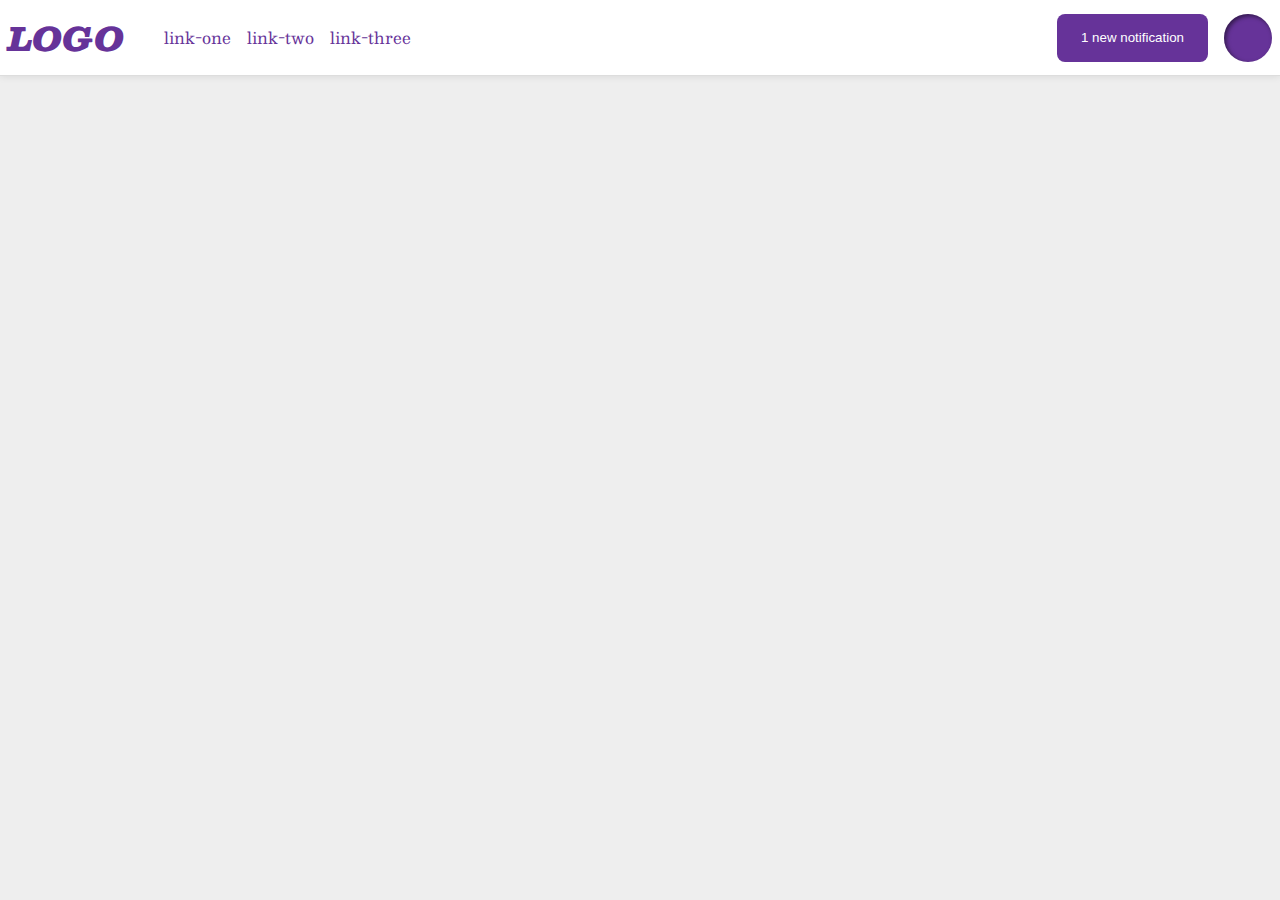
<file: flex/03-flex-header-2/index.html>
<!DOCTYPE html>
<html lang="en">

<head>
  <meta charset="UTF-8">
  <meta http-equiv="X-UA-Compatible" content="IE=edge">
  <meta name="viewport" content="width=device-width, initial-scale=1.0">
  <title>Flex Header 2</title>
  <link rel="stylesheet" href="style.css">
</head>

<body>
  <div class="header">
    <div class="logo">
      LOGO
    </div>
    <ul class="links">
      <li><a href="google.com">link-one</a></li>
      <li><a href="google.com">link-two</a></li>
      <li><a href="google.com">link-three</a></li>
    </ul>
    <div class="right-side">
      <button class="notifications">
        1 new notification
      </button>
      <div class="profile-image"></div>
    </div>
  </div>
</body>

</html>
</file>
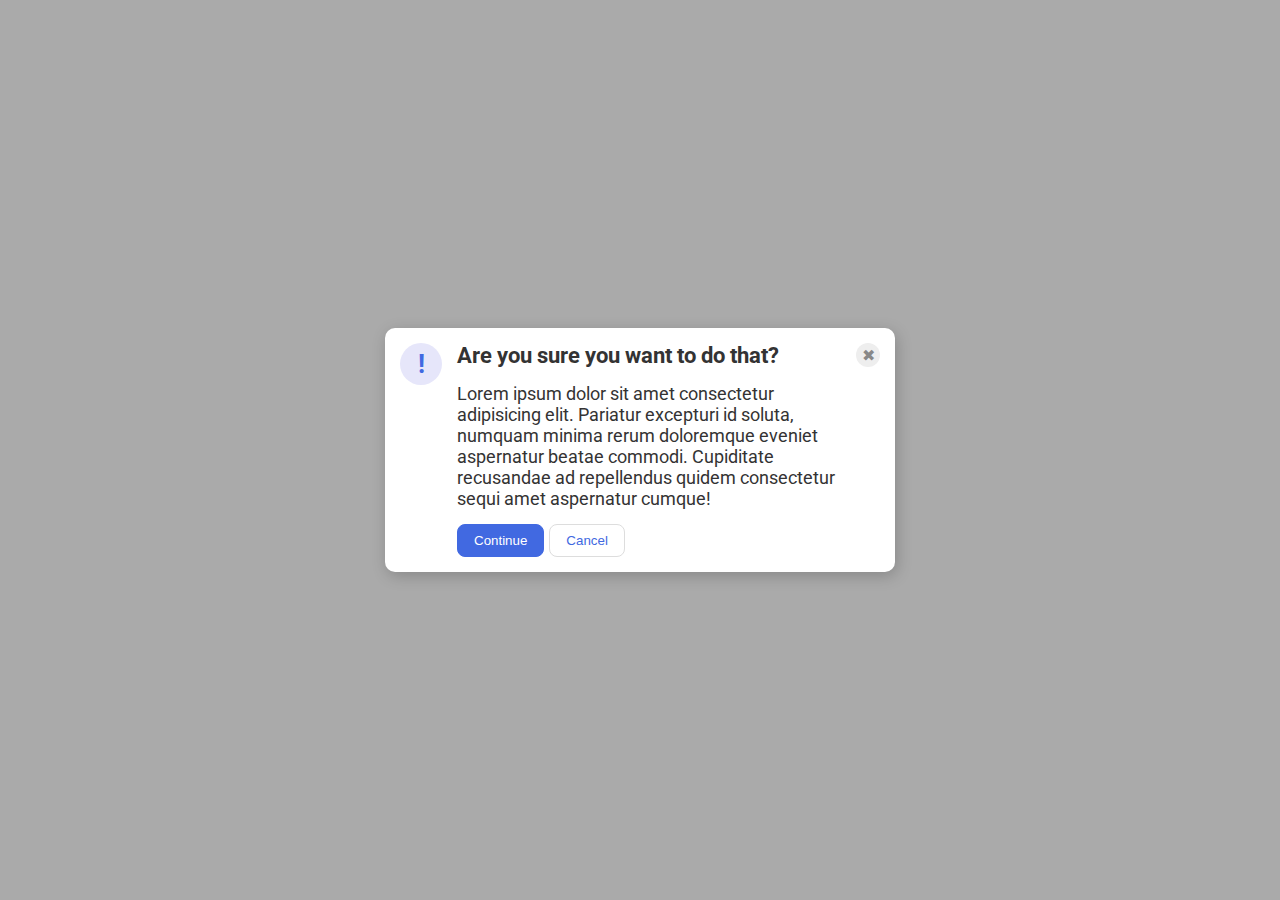
<file: flex/05-flex-modal/index.html>
<!DOCTYPE html>
<html lang="en">

<head>
  <meta charset="UTF-8">
  <meta http-equiv="X-UA-Compatible" content="IE=edge">
  <meta name="viewport" content="width=device-width, initial-scale=1.0">
  <link rel="stylesheet" href="style.css">
  <title>Modal</title>
</head>

<body>
  <div class="modal">
    <div class="top-part">
      <div class="icon">!</div>
      <div class="header">
        <div class="title">Are you sure you want to do that?</div>
        <div class="text">Lorem ipsum dolor sit amet consectetur
          adipisicing elit. Pariatur excepturi id soluta, numquam
          minima rerum doloremque eveniet aspernatur beatae commodi. Cupiditate recusandae ad repellendus quidem
          consectetur
          sequi amet aspernatur cumque!</div>
        <div class="buttons"><button class="continue">Continue</button>
          <button class="cancel">Cancel</button>
        </div>
      </div>
      <div class="close-button">✖</div>
    </div>
  </div>
</body>

</html>
</file>
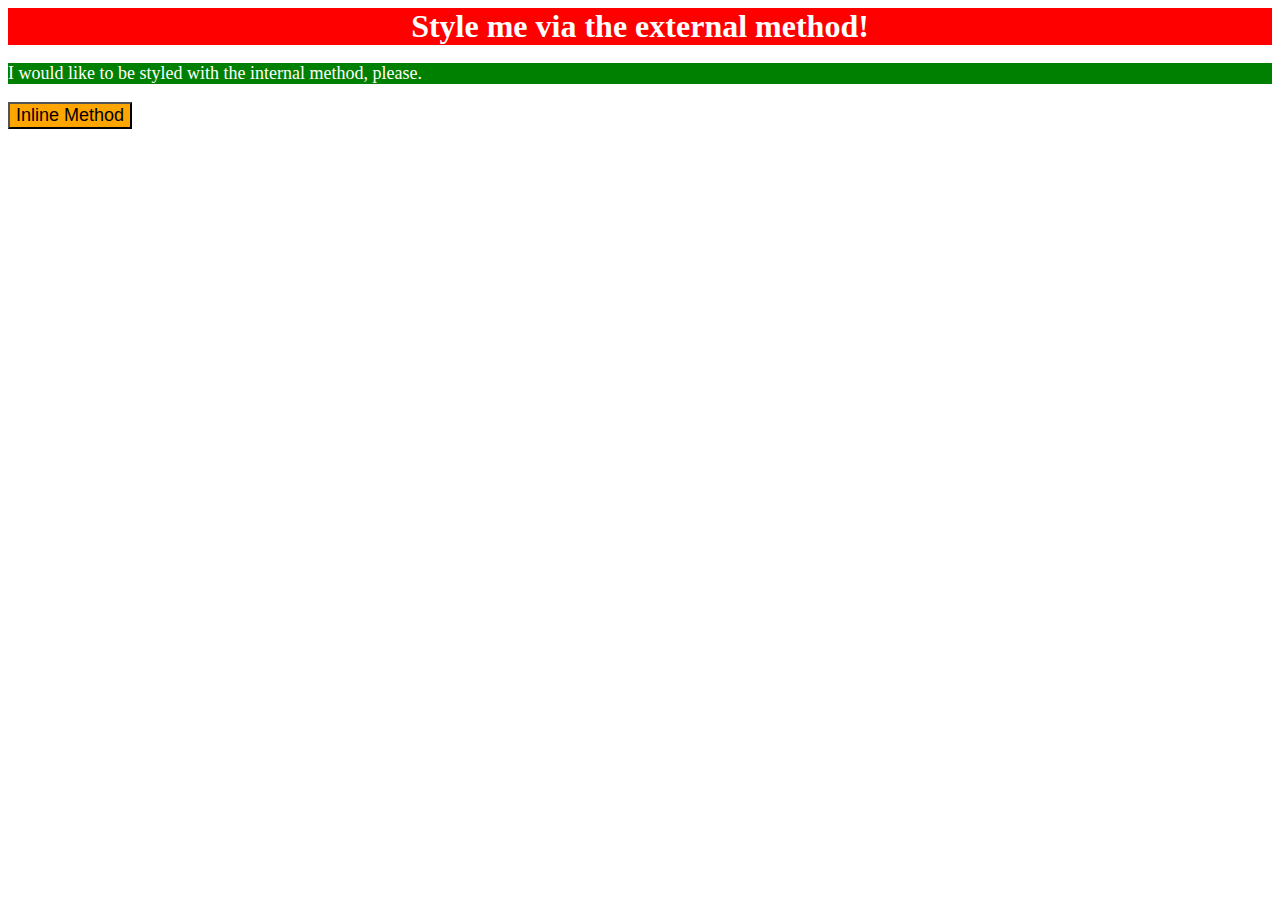
<file: foundations/01-css-methods/index.html>
<!DOCTYPE html>
<html lang="en">
  <head>
    <meta charset="UTF-8">
    <meta http-equiv="X-UA-Compatible" content="IE=edge">
    <meta name="viewport" content="width=device-width, initial-scale=1.0">
    <link rel="stylesheet" href="styles.css">
    <title>Methods for Adding CSS</title>
  </head>
  <body>
    <div>Style me via the external method!</div>
    <p>I would like to be styled with the internal method, please.</p>
    <button>Inline Method</button>
  </body>
</html>
</file>
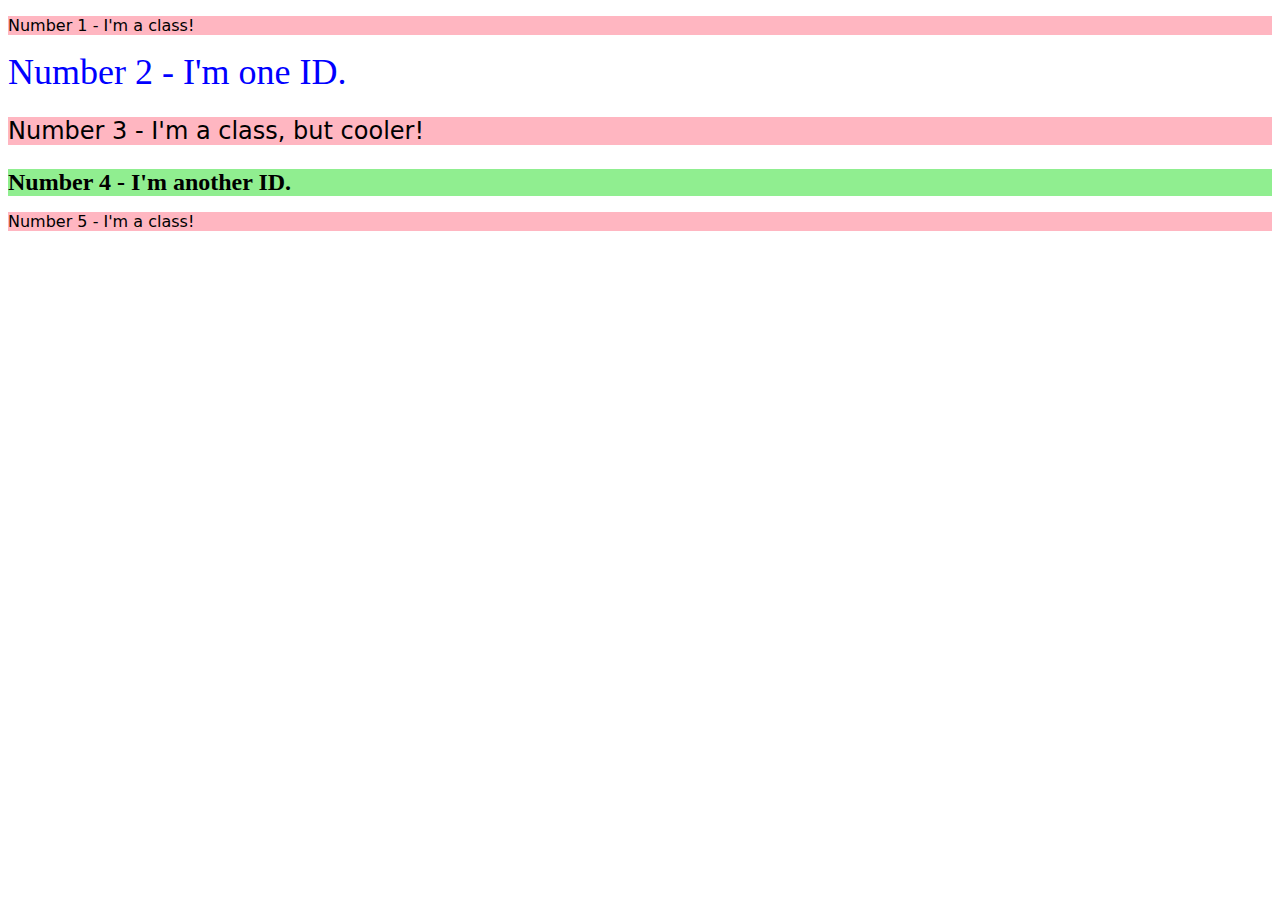
<file: foundations/02-class-id-selectors/index.html>
<!DOCTYPE html>
<html lang="en">
  <head>
    <meta charset="UTF-8">
    <meta http-equiv="X-UA-Compatible" content="IE=edge">
    <meta name="viewport" content="width=device-width, initial-scale=1.0">
    <title>Class and ID Selectors</title>
    <link rel="stylesheet" href="style.css">
  </head>
  <body>
    <p class="para">Number 1 - I'm a class!</p>
    <div id="thediv">Number 2 - I'm one ID.</div>
    <p class="para poro">Number 3 - I'm a class, but cooler!</p>
    <div id="thediv2">Number 4 - I'm another ID.</div>
    <p class="para">Number 5 - I'm a class!</p>
  </body>
</html>
</file>
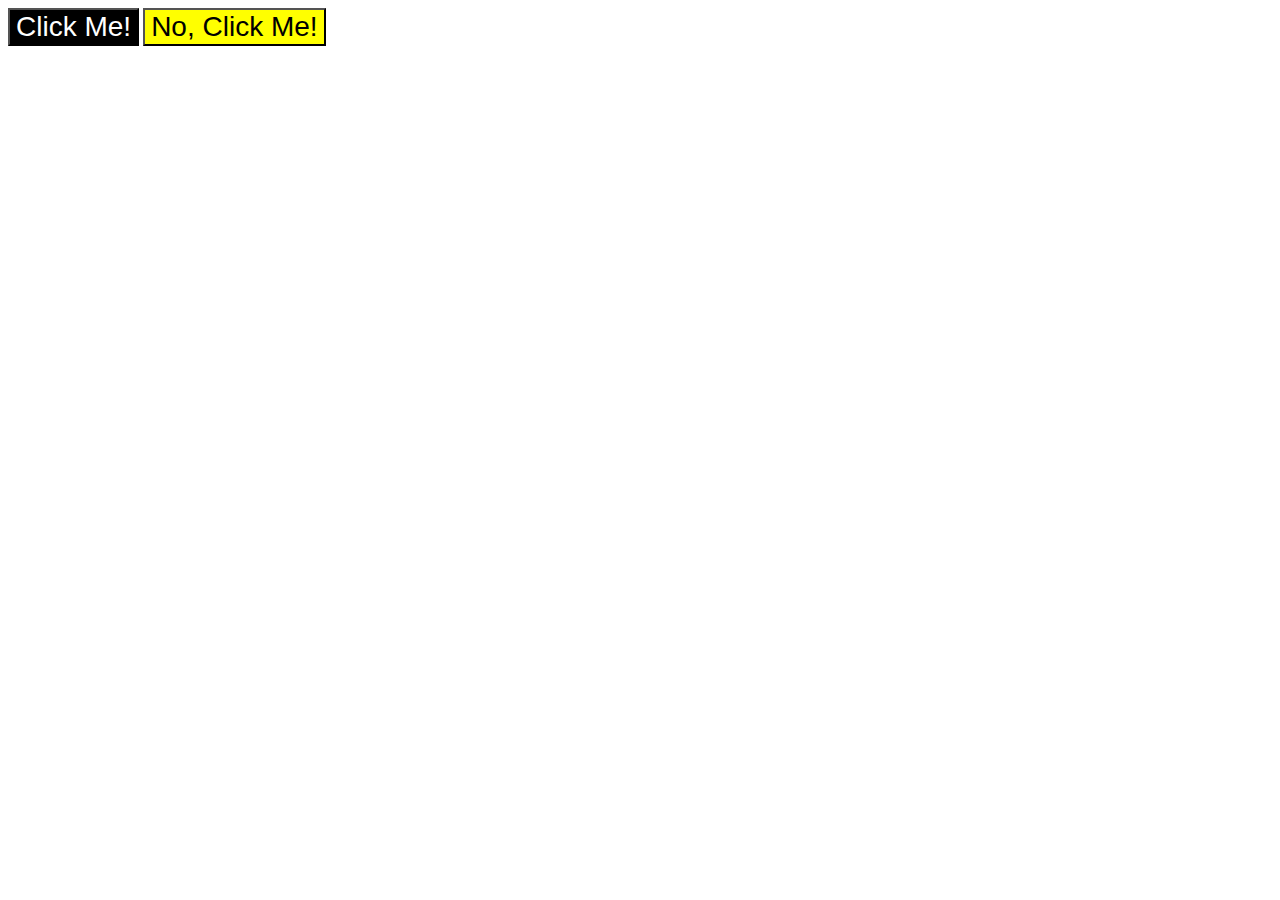
<file: foundations/03-grouping-selectors/index.html>
<!DOCTYPE html>
<html lang="en">
  <head>
    <meta charset="UTF-8">
    <meta http-equiv="X-UA-Compatible" content="IE=edge">
    <meta name="viewport" content="width=device-width, initial-scale=1.0">
    <title>Grouping Selectors</title>
    <link rel="stylesheet" href="style.css">
  </head>
  <body>
    <button class="button1">Click Me!</button>
    <button class="button2">No, Click Me!</button>
  </body>
</html>
</file>
<file: flex/03-flex-header-2/style.css>
/* this is some magical font-importing.  
you'll learn about it later. */
@import url('https://fonts.googleapis.com/css2?family=Besley:ital,wght@0,400;1,900&display=swap');

body {
  margin: 0;
  background: #eee;
  font-family: Besley, serif;
}

.header {
  display: flex;
  padding: 8px;
  align-items: center;
  background: white;
  border-bottom: 1px solid #ddd;
  box-shadow: 0 0 8px rgba(0,0,0,.1);
}

.profile-image {
  background: rebeccapurple;
  box-shadow: inset 2px 2px 4px rgba(0,0,0,.5);
  border-radius: 50%;
  width: 48px;
  height:  48px;
}

.logo {
  color: rebeccapurple;
  font-size: 32px;
  font-weight: 900;
  font-style: italic;
}

button {
  border: none;
  border-radius: 8px;
  background: rebeccapurple;
  color: white;
  padding: 8px 24px;
}

a {
  /* this removes the line under our links */
  text-decoration: none;
  color: rebeccapurple;
}

.right-side {
  display: flex;
  gap: 16px;
  margin-left: auto;
}

ul {
  display: flex;
  gap: 16px;
  list-style-type: none;
}
</file>
<file: flex/05-flex-modal/style.css>
@import url('https://fonts.googleapis.com/css2?family=Roboto:wght@400;700&display=swap');

html, body {
  height: 100%;
}

body {
  font-family: Roboto, sans-serif;
  margin: 0;
  background: #aaa;
  color: #333;
  /* I'll give you this one for free lol */
  display: flex;
  align-items: center;
  justify-content: center;
}

.modal {
  background: white;
  width: 480px;
  border-radius: 10px;
  box-shadow: 2px 4px 16px rgba(0,0,0,.2);
  padding: 15px;
}

.icon {
  color: royalblue;
  font-size: 26px;
  font-weight: 700;
  background: lavender;
  width: 42px;
  height: 42px;
  border-radius: 50%;
  display: flex;
  align-items: center;
  justify-content: center;
  margin-right: 15px;
  flex-shrink: 0;
}

.close-button {
  background: #eee;
  border-radius: 50%;
  color: #888;
  font-weight: 400;
  font-size: 16px;
  height: 24px;
  width: 24px;
  display: flex;
  align-items: center;
  justify-content: center;
  margin-left: auto;
  flex-shrink: 0;
}

button {
  padding: 8px 16px;
  border-radius: 8px;
}

button.continue {
  background: royalblue;
  border: 1px solid royalblue;
  color: white;
}

button.cancel {
  background: white;
  border: 1px solid #ddd;
  color: royalblue;
}

.top-part {
  display: flex;
  font-size: 18px;
}

.buttons {
  display: flex;
  flex-wrap: nowrap;
  margin-top: 15px;
  gap: 5px;
}

.title {
  font-size: 22px;
  font-weight: bold;
  margin-bottom: 15px;
}
</file>
<file: foundations/01-css-methods/styles.css>
div, p {
    color: white;
}

div {
    background-color: red;
    font-size: 32px;
    text-align: center;
    font-weight: bold;
}

p {
    background-color: green;
    font-size: 18px;
}

button {
    background-color: orange;
    font-size: 18px;
}
</file>
<file: foundations/02-class-id-selectors/style.css>
.para {
    background-color: lightpink;
    font-family: Verdana, "DejaVu Sans", sans-serif;
}

#thediv {
    color: blue;
    font-size: 36px
}

.para.poro {
    font-size: 24px;
}

#thediv2 {
    background-color: lightgreen;
    font-size: 24px;
    font-weight: bold;
}
</file>
<file: foundations/03-grouping-selectors/style.css>
.button1, .button2 {
    font-size: 28px;
    font-family: Helvetica, "Times New Roman", sans-serif;
}

.button1 {
    background-color: black;
    color: white;
}

.button2 {
    background-color: yellow;
}
</file>
